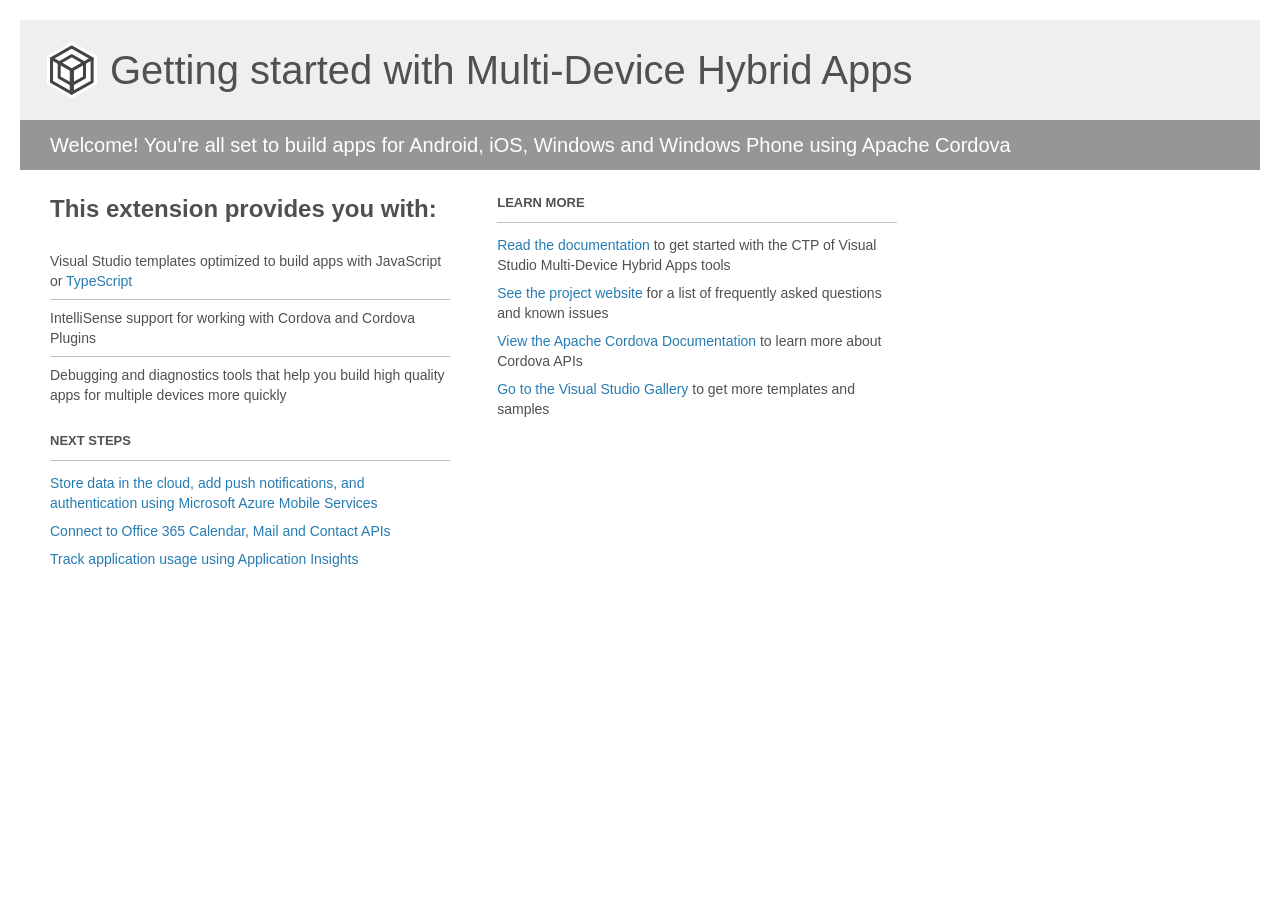
<file: Projects/BlankCordovaApp4/BlankCordovaApp4/Project_Readme.html>
﻿<!-- For the latest documentation, please visit http://go.microsoft.com/fwlink/?LinkID=397704 -->
<!DOCTYPE html>
<html lang="en">
<head>
    <meta charset="utf-8" />
    <title>Getting started with Multi-Device Hybrid Apps in Microsoft Visual Studio 2013</title>
    <style>
        body {
            background: #fff;
            color: #505050;
            font: 14px 'Segoe UI', tahoma, arial, helvetica, sans-serif;
            margin: 20px;
            padding: 0;
        }

        #footer {
            clear: both;
            font-size: 0.80em;
            padding-top: 100px;
        }

        #header {
            background: #efefef;
            padding: 0;
        }

            #header p {
                margin-top: 0px;
                font-size: 20px;
                color: #fff;
                background: #969696;
                padding: 0 30px;
                line-height: 50px;
            }

        h1 {
            background-image: url('[data-uri]');
            background-repeat: no-repeat;
            background-position-y: 50%;
            font-size: 40px;
            font-weight: normal;
            margin: 0px 20px;
            padding: 0 70px;
            line-height: 100px;
        }

        #main {
            padding: 5px 30px;
        }

        .section {
            width: 400px;
            float: left;
            margin: 0 4% 10px 0;
        }

            .section h2 {
                font-size: 13px;
                text-transform: uppercase;
                margin: 0;
                border-bottom: 1px solid silver;
                padding-bottom: 12px;
                margin-bottom: 8px;
            }

            .section.first {
                margin-left: 0;
            }

                .section.first h2 {
                    font-size: 24px;
                    text-transform: none;
                    border: none;
                }

                .section.first li {
                    border-top: 1px solid silver;
                    padding: 8px 0;
                }

                    .section.first li.first {
                        border-top: 0px;
                    }

            .section.last {
                margin-right: 0;
            }

        ul {
            list-style: none;
            padding: 0;
            margin: 0;
            line-height: 20px;
        }

        li {
            padding: 4px 0;
        }

        a {
            color: #267cb2;
            text-decoration: none;
        }

            a:hover {
                text-decoration: underline;
            }
    </style>
</head>
<body>
    <div id="header">
        <h1>Getting started with Multi-Device Hybrid Apps</h1>
        <p>Welcome! You're all set to build apps for Android, iOS, Windows and Windows Phone using Apache Cordova</p>
    </div>

    <div id="main">
        <div class="section first">
            <h2>This extension provides you with:</h2>
            <ul>
                <li class="first">Visual Studio templates optimized to build apps with JavaScript or <a href="http://aka.ms/O32x6e">TypeScript</a></li>
                <li>IntelliSense support for working with Cordova and Cordova Plugins</li>
                <li>Debugging and diagnostics tools that help you build high quality apps for multiple devices more quickly</li>
            </ul>
        </div>

        <div class="section">
            <h2>Learn More</h2>
            <ul>
                <li><a href="http://aka.ms/Bty252">Read the documentation</a> to get started with the CTP of Visual Studio Multi-Device Hybrid Apps tools</li>
                <li><a href="http://aka.ms/Qpmzow">See the project website</a> for a list of frequently asked questions and known issues</li>
                <li><a href="http://aka.ms/J4x6rl">View the Apache Cordova Documentation</a> to learn more about Cordova APIs</li>
                <li><a href="http://aka.ms/Ch4xra">Go to the Visual Studio Gallery</a> to get more templates and samples</li>
            </ul>
        </div>

        <div class="section">
            <h2>Next Steps</h2>
            <ul>
                <li><a href="http://aka.ms/K18w0t">Store data in the cloud, add push notifications, and authentication using Microsoft Azure Mobile Services</a></li>
                <li><a href="http://aka.ms/Bd4mm7">Connect to Office 365 Calendar, Mail and Contact APIs</a></li>
                <li><a href="http://aka.ms/Qnoffd">Track application usage using Application Insights</a></li>
            </ul>
        </div>
    </div>
</body>
</html>
</file>
